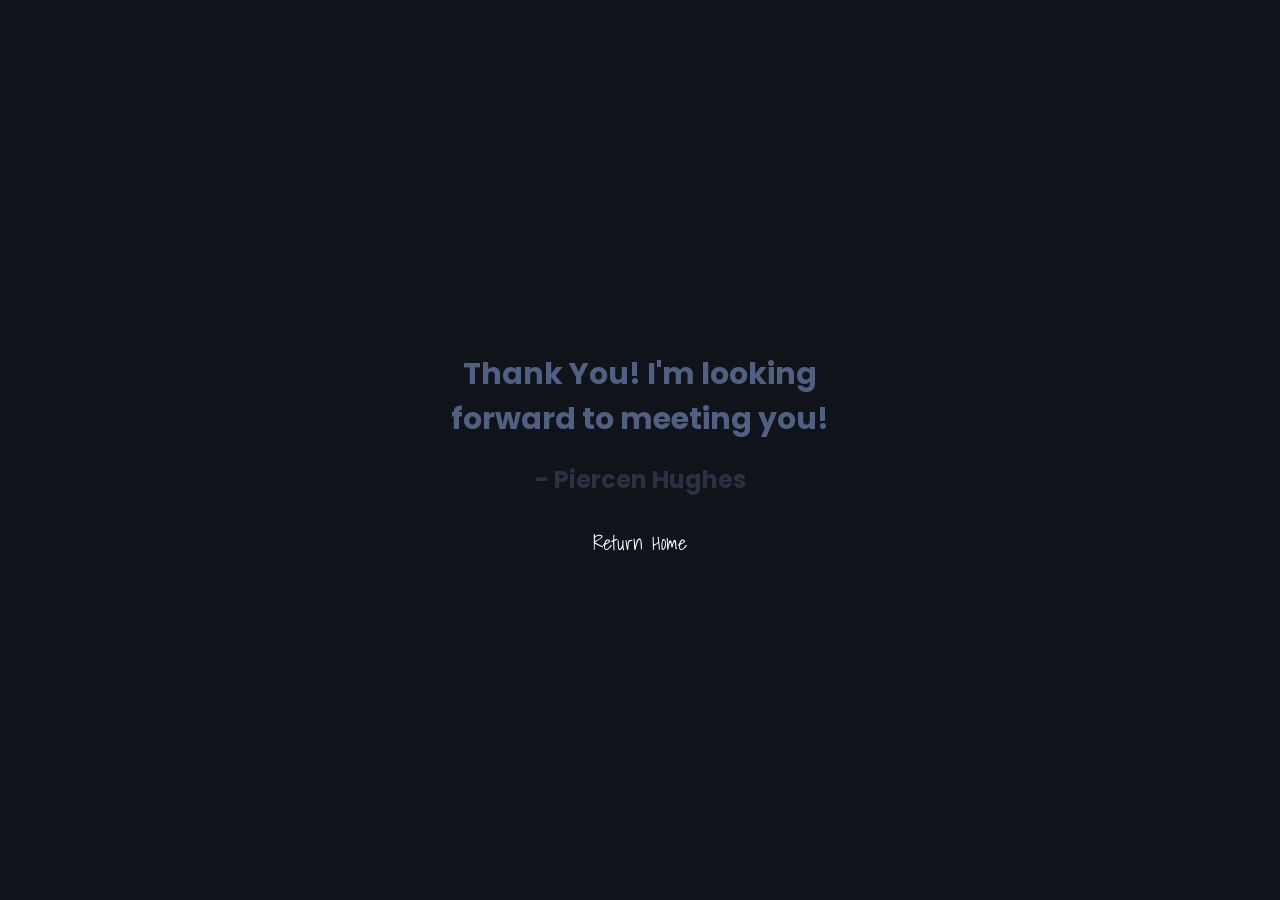
<file: thanks.html>
<!DOCTYPE html>
<html lang="en">
<head>
    <meta charset="UTF-8">
    <meta http-equiv="X-UA-Compatible" content="IE=edge">
    <meta name="viewport" content="width=device-width, initial-scale=1.0">
    <link rel="stylesheet" href="static/main/css/main.css">
    <link rel="shortcut icon" href="/static/main/img/icons/logo.svg" type="image/x-icon">
    <!--MAIN FONT-->
    <link rel="preconnect" href="https://fonts.googleapis.com">
    <link rel="preconnect" href="https://fonts.gstatic.com" crossorigin>
    <link href="https://fonts.googleapis.com/css2?family=Poppins:ital,wght@0,100;0,200;0,300;0,400;0,500;0,600;0,700;0,800;0,900;1,100;1,200;1,300;1,400;1,500;1,600;1,700;1,800;1,900&display=swap" rel="stylesheet">
    <!--HANDWRITTEN FONT-->
    <link rel="preconnect" href="https://fonts.googleapis.com">
    <link rel="preconnect" href="https://fonts.gstatic.com" crossorigin>
    <link href="https://fonts.googleapis.com/css2?family=Poppins:ital,wght@0,100;0,200;0,300;0,400;0,500;0,600;0,700;0,800;0,900;1,100;1,200;1,300;1,400;1,500;1,600;1,700;1,800;1,900&family=Shadows+Into+Light&display=swap" rel="stylesheet">
    <title>Thank You! - Piercen Hughes</title>
</head>
<body>
    <section class="form-success-container">
        <div class="content-container">
            <h3 class="callout">Thank You! I'm looking forward to meeting you!</h3>
            <h4 class="name">- Piercen Hughes</h4>
            <a href="https://piercenhughes.com/">Return Home</a>
        </div>
    </section>
</body>
</html>
</file>
<file: static/main/css/main.css>
.main-nav {
  position: fixed;
  top: 20px;
  right: 20px;
  width: 30px;
  z-index: 15;
  border-radius: 5px;
}
@media screen and (max-width: 280px) {
  .main-nav {
    right: 40px;
  }
}
.main-nav:hover img {
  background: #ccced6;
}
.main-nav img {
  width: 100%;
  object-fit: cover;
}

#menu-background {
  background: #10131a;
  position: fixed;
  overflow: hidden;
  top: 0px;
  right: 0px;
  height: 100vh;
  max-width: 500px;
  z-index: 30;
  display: flex;
  flex-direction: column;
  justify-content: space-evenly;
  align-items: center;
  flex-wrap: wrap;
  transition: all 0.35s ease-in-out;
}
#menu-background .close-menu-icon {
  position: absolute;
  top: 20px;
  right: 20px;
  width: 30px;
}
#menu-background .close-menu-icon:hover img {
  background: #515f80;
}
#menu-background .close-menu-icon img {
  width: 100%;
  object-fit: cover;
}
#menu-background .menu-elements {
  list-style: none;
}
#menu-background .menu-elements .spacer {
  padding: 20px 0px;
}
#menu-background .menu-elements a {
  text-decoration: none;
}
#menu-background .menu-elements a:hover .item {
  margin-left: 20px;
  text-decoration: underline;
}
#menu-background .menu-elements a .item {
  color: #f7faff;
  text-align: center;
  font-size: 22px;
  padding: 10px 0px;
}
#menu-background .menu-elements a .alt {
  font-family: "Shadows Into Light", cursive;
  letter-spacing: 2px;
}
#menu-background .menu-logo {
  width: 50px;
  padding-top: 50px;
}
#menu-background .menu-logo img {
  width: 100%;
  object-fit: cover;
}

.menu-open {
  width: 100%;
}

.menu-closed {
  width: 0%;
}

.home-header {
  height: 100vh;
  max-height: 900px;
  background: #10131a;
  position: relative;
}
.home-header .logo-area {
  position: absolute;
  top: 30px;
  left: 30px;
  display: flex;
  flex-direction: column;
}
@media screen and (max-width: 950px) {
  .home-header .logo-area {
    display: none;
  }
}
.home-header .logo-area .row-one {
  width: 50%;
  display: flex;
  align-items: center;
}
.home-header .logo-area .row-one .logo {
  width: 50px;
  fill: red;
}
.home-header .logo-area .row-one .horizontal-line-white {
  height: 1px;
  width: 85vw;
  margin-left: 25px;
  background: #f7faff;
}
.home-header .logo-area .row-two {
  width: 50px;
  margin-top: 25px;
  display: flex;
  justify-content: center;
}
.home-header .logo-area .row-two .vertical-white-line {
  height: 500px;
  width: 1px;
  background: #f7faff;
}
.home-header .img-box {
  position: absolute;
  left: 10%;
  bottom: 0;
  width: 90%;
  height: 90%;
  max-width: 600px;
  max-height: 600px;
}
@media screen and (max-width: 1100px) {
  .home-header .img-box {
    left: 10%;
    top: 25%;
  }
}
@media screen and (max-width: 950px) {
  .home-header .img-box {
    left: 5%;
    top: 2%;
  }
}
@media screen and (max-width: 280px) {
  .home-header .img-box {
    top: 0%;
  }
}
.home-header .img-box img {
  width: 100%;
  height: 100%;
  object-fit: contain;
}
.home-header .info-side {
  float: right;
  width: 70%;
  height: 100%;
  clip-path: polygon(50% 0%, 100% 0, 100% 100%, 0% 100%);
  background: #f7faff;
  display: flex;
  align-items: center;
  justify-content: flex-end;
}
@media screen and (max-width: 1100px) {
  .home-header .info-side {
    width: 75%;
  }
}
@media screen and (max-width: 950px) {
  .home-header .info-side {
    clip-path: polygon(0 26%, 100% 0, 100% 100%, 0% 100%);
    width: 100%;
    bottom: 0;
    position: absolute;
    height: 67.5%;
    justify-content: center;
  }
}
.home-header .info-side .text-area {
  width: 90%;
  max-width: 425px;
  min-height: 350px;
  display: flex;
  flex-direction: row;
  flex-wrap: wrap;
  align-items: center;
  justify-content: space-evenly;
  margin-right: 10%;
  flex-direction: column;
}
@media screen and (min-width: 1900px) {
  .home-header .info-side .text-area {
    margin-right: 15%;
  }
}
@media screen and (max-width: 950px) {
  .home-header .info-side .text-area {
    margin-right: 0;
    margin-left: auto;
    margin-right: auto;
    display: flex;
    flex-direction: column;
    justify-content: center;
    align-items: center;
    margin-top: 30px;
  }
}
@media screen and (max-width: 700px) {
  .home-header .info-side .text-area {
    margin-top: 25%;
  }
}
.home-header .info-side .text-area .standout {
  color: #10131a;
  font-size: 40px;
  width: 95%;
}
@media screen and (max-width: 700px) {
  .home-header .info-side .text-area .standout {
    font-size: 32px;
    width: 90%;
  }
}
@media screen and (max-width: 420px) {
  .home-header .info-side .text-area .standout {
    width: 85%;
  }
}
@media screen and (max-width: 375px) {
  .home-header .info-side .text-area .standout {
    font-size: 28px;
  }
}
.home-header .info-side .text-area .subtext {
  color: #515f80;
  font-size: 34px;
  width: 95%;
}
@media screen and (max-width: 700px) {
  .home-header .info-side .text-area .subtext {
    font-size: 26px;
    width: 90%;
  }
}
@media screen and (max-width: 420px) {
  .home-header .info-side .text-area .subtext {
    width: 85%;
  }
}
@media screen and (max-width: 375px) {
  .home-header .info-side .text-area .subtext {
    font-size: 22px;
  }
}
.home-header .info-side .text-area .ctaLink {
  text-decoration: none;
  width: 100%;
  display: flex;
  justify-content: center;
  align-items: center;
}
.home-header .info-side .text-area .ctaLink:hover p {
  background: #526aa3;
}
.home-header .info-side .text-area .ctaLink p {
  background: #10131a;
  color: #f7faff;
  width: 90%;
  margin: 10px 0px 10px;
  padding: 10px 0px;
  border-radius: 10px;
  text-align: center;
  font-size: 20px;
  transition: all 1s ease-in-out;
}
.home-header .info-side .text-area .alt-links {
  width: 90%;
  padding-top: 20px;
  display: flex;
  flex-direction: row;
  flex-wrap: wrap;
  align-items: center;
  justify-content: space-evenly;
  justify-content: space-evenly;
}
.home-header .info-side .text-area .alt-links a .img-area {
  height: 50px;
  border-radius: 5px;
}
.home-header .info-side .text-area .alt-links a .img-area:hover {
  background: #ccced6;
}
.home-header .info-side .text-area .alt-links a .img-area img {
  height: 100%;
  object-fit: cover;
}

.home-about {
  padding: 60px 0px;
  background: #10131a;
}
.home-about .content-container {
  width: 100%;
  max-width: 1200px;
  margin-left: auto;
  margin-right: auto;
}
.home-about .content-container .title-area {
  margin-left: 5%;
  padding: 20px 0px 10px;
}
.home-about .content-container .title-area .section-title {
  color: #f7faff;
  font-size: 34px;
}
.home-about .content-container .title-area .section-subtitle {
  color: #ccced6;
  font-size: 22px;
  letter-spacing: 1px;
  font-family: "Shadows Into Light", cursive;
}
.home-about .content-container .title-area .resume-link {
  text-decoration: none;
}
.home-about .content-container .title-area .resume-link p {
  color: #515f80;
  padding-top: 10px;
  text-decoration: underline;
}
.home-about .content-container .flex-inline {
  display: flex;
  flex-direction: row;
  flex-wrap: wrap;
  align-items: center;
  justify-content: space-evenly;
  align-items: flex-start;
}
.home-about .content-container .flex-inline .text-area {
  width: 90%;
  max-width: 550px;
  padding: 20px 0px;
}
.home-about .content-container .flex-inline .text-area .content-options {
  width: 100%;
  padding-bottom: 30px;
  display: flex;
  justify-content: flex-start;
  align-items: center;
}
.home-about .content-container .flex-inline .text-area .content-options .aboutBtn {
  background: none;
  padding: 10px 15px;
  font-size: 18px;
  border-radius: 5px;
  margin: 0px 20px 0px;
  transition: 1s all ease-in-out;
}
.home-about .content-container .flex-inline .text-area .content-options .aboutBtn:hover {
  color: #4e6bb0;
  border: 2px solid #4e6bb0;
}
.home-about .content-container .flex-inline .text-area .content-options .active-about-btn {
  color: #4e6bb0;
  border: 2px solid #4e6bb0;
}
.home-about .content-container .flex-inline .text-area .content-options .inactive-about-btn {
  color: #f7faff;
  border: 2px solid #f7faff;
}
.home-about .content-container .flex-inline .text-area .box {
  padding: 10px 0px;
  width: 100%;
}
.home-about .content-container .flex-inline .text-area .box .emphasized-text {
  color: #4e6bb0;
  font-size: 24px;
}
.home-about .content-container .flex-inline .text-area .box .personal-text {
  color: #ccced6;
  font-size: 24px;
}
.home-about .content-container .flex-inline .text-area .box .about-text {
  font-size: 20px;
  font-weight: 300;
  color: #f7faff;
}
.home-about .content-container .flex-inline .text-area .box .text-subtitle {
  font-family: "Shadows Into Light", cursive;
  color: #515f80;
  font-size: 18px;
}
.home-about .content-container .flex-inline .img-area {
  width: 90%;
  max-width: 500px;
  height: 500px;
  display: flex;
  justify-content: center;
  align-items: center;
}
.home-about .content-container .flex-inline .img-area .img-box {
  width: 100%;
}
.home-about .content-container .flex-inline .img-area .img-box img {
  width: 100%;
}

.home-portfolio {
  background: #f7faff;
  padding: 40px 0px;
}
.home-portfolio .content-container {
  width: 100%;
  max-width: 1200px;
  margin-left: auto;
  margin-right: auto;
}
.home-portfolio .content-container .title-area {
  margin-left: 5%;
}
.home-portfolio .content-container .title-area .section-title {
  color: #10131a;
  font-size: 34px;
}
.home-portfolio .content-container .title-area .section-subtitle {
  color: #2a3142;
  font-size: 22px;
  letter-spacing: 1px;
  font-family: "Shadows Into Light", cursive;
}
.home-portfolio .content-container .text-box {
  margin-left: 5%;
  padding: 20px 0px;
  width: 80%;
  max-width: 700px;
}
.home-portfolio .content-container .text-box .intro-text {
  font-size: 18px;
  color: #10131a;
}
.home-portfolio .content-container .two-box-area {
  padding: 20px 0px;
  display: flex;
  justify-content: center;
  align-items: center;
  flex-wrap: wrap;
}
.home-portfolio .content-container .two-box-area .two-box-container {
  width: 97%;
  max-width: 1200px;
  display: flex;
  flex-direction: row;
  flex-wrap: wrap;
  justify-content: space-evenly;
}
.home-portfolio .content-container .two-box-area .two-box-container .box {
  width: 90%;
  max-width: 375px;
  padding: 20px 25px;
  margin: 30px 15px;
  border-radius: 10px;
  background: #1b1e29;
  box-shadow: rgba(50, 50, 93, 0.25) 0px 30px 60px -12px, rgba(0, 0, 0, 0.3) 0px 18px 36px -18px;
  position: relative;
}
.home-portfolio .content-container .two-box-area .two-box-container .box .overlay-img-box {
  position: absolute;
  top: 0;
  left: 0;
  width: 100%;
  height: 100%;
  z-index: 10;
  border-radius: 10px;
  transition: 0.5s all ease-in-out;
}
.home-portfolio .content-container .two-box-area .two-box-container .box .overlay-img-box img {
  width: 100%;
  height: 100%;
  object-fit: cover;
  border-radius: 5px;
}
.home-portfolio .content-container .two-box-area .two-box-container .box .overlay-img-box .help-text {
  position: absolute;
  bottom: 20px;
  left: 30px;
  color: #f7faff;
  font-size: 28px;
}
.home-portfolio .content-container .two-box-area .two-box-container .box .box-title {
  font-size: 26px;
  color: #f7faff;
  font-weight: 300;
}
.home-portfolio .content-container .two-box-area .two-box-container .box .about {
  color: white;
  padding: 10px 0px;
}
.home-portfolio .content-container .two-box-area .two-box-container .box .tech-icons {
  width: 70%;
  margin-left: auto;
  margin-right: auto;
  padding: 10px 0px;
  display: flex;
  flex-direction: row;
  flex-wrap: wrap;
  align-items: center;
  justify-content: space-evenly;
  justify-content: center;
}
.home-portfolio .content-container .two-box-area .two-box-container .box .tech-icons .icon {
  width: 30px;
  padding: 10px;
}
.home-portfolio .content-container .two-box-area .two-box-container .box .services {
  font-family: "Shadows Into Light", cursive;
  text-align: center;
  font-weight: 100;
  font-size: 18px;
  padding: 10px 0px;
  color: #f7faff;
}
.home-portfolio .content-container .two-box-area .two-box-container .box .links {
  width: 90%;
  padding: 10px 0px;
  margin-left: auto;
  margin-right: auto;
  display: flex;
  flex-direction: row;
  flex-wrap: wrap;
  align-items: center;
  justify-content: space-evenly;
  justify-content: space-between;
}
.home-portfolio .content-container .two-box-area .two-box-container .box .links a {
  text-decoration: none;
  width: 46%;
}
.home-portfolio .content-container .two-box-area .two-box-container .box .links a .link {
  padding: 10px 0px;
  border-radius: 5px;
  display: flex;
  flex-direction: row;
  align-items: center;
  justify-content: center;
}
.home-portfolio .content-container .two-box-area .two-box-container .box .links a .link .img-box {
  width: 30px;
  height: 30px;
}
.home-portfolio .content-container .two-box-area .two-box-container .box .links a .link .img-box img {
  width: 100%;
  height: 100%;
  object-fit: cover;
}
.home-portfolio .content-container .two-box-area .two-box-container .box .links a .link .title {
  color: #515f80;
  font-weight: 300;
  margin-left: 15px;
}
.home-portfolio .content-container .two-box-area .two-box-container .box .links a .regular {
  background: #2a3142;
  transition: 1s all ease-in-out;
}
.home-portfolio .content-container .two-box-area .two-box-container .box .links a .emphasize {
  background: #f7faff;
  transition: 1s all ease-in-out;
}
.home-portfolio .content-container .two-box-area .two-box-container .box .links a:hover .regular {
  background: #10131a;
}
.home-portfolio .content-container .two-box-area .two-box-container .box .links a:hover .emphasize {
  background: #ccced6;
}
.home-portfolio .content-container .two-box-area .two-box-container .box:hover .overlay-img-box {
  opacity: 0;
  z-index: -1;
}

.past-client-area {
  background: #10131a;
  padding: 60px 0px;
}
.past-client-area .content-container {
  width: 100%;
  max-width: 1200px;
  margin-left: auto;
  margin-right: auto;
}
.past-client-area .content-container .title-area {
  margin-left: 5%;
}
.past-client-area .content-container .title-area .section-title {
  color: #f7faff;
  font-size: 34px;
}
.past-client-area .content-container .title-area .section-subtitle {
  color: #ccced6;
  font-size: 22px;
  letter-spacing: 1px;
  font-family: "Shadows Into Light", cursive;
}
.past-client-area .content-container .image-container {
  width: 95%;
  max-width: 1800px;
  padding: 20px 0px;
  margin-left: auto;
  margin-right: auto;
  display: flex;
  flex-direction: row;
  flex-wrap: wrap;
  align-items: center;
  justify-content: space-evenly;
}
.past-client-area .content-container .image-container .img-box {
  width: 90%;
  max-width: 120px;
  margin: 15px;
}
.past-client-area .content-container .image-container .img-box img {
  width: 100%;
  object-fit: cover;
}

.contact-form-area {
  padding: 60px 0px;
  background: #f7faff;
  position: relative;
}
.contact-form-area .content-container {
  width: 100%;
  max-width: 1200px;
  margin-left: auto;
  margin-right: auto;
}
.contact-form-area .content-container .title-area {
  margin-left: 5%;
  padding-bottom: 20px;
}
.contact-form-area .content-container .title-area .section-title {
  color: #10131a;
  font-size: 34px;
}
.contact-form-area .content-container .title-area .section-subtitle {
  color: #2a3142;
  font-size: 22px;
  letter-spacing: 1px;
  font-family: "Shadows Into Light", cursive;
}
.contact-form-area .content-container .form-area {
  width: 90%;
  max-width: 1000px;
  border-radius: 20px;
  padding: 20px 10px;
  margin: 20px 0px;
  margin-left: auto;
  margin-right: auto;
  box-shadow: rgba(50, 50, 93, 0.15) 0px 30px 60px -12px, rgba(0, 0, 0, 0.2) 0px 18px 36px -18px;
  display: flex;
  flex-direction: row;
  flex-wrap: wrap;
  align-items: center;
  justify-content: space-evenly;
  align-items: flex-start;
}
.contact-form-area .content-container .form-area .main-contact {
  width: 90%;
  max-width: 500px;
  padding: 10px 0px 20px;
}
.contact-form-area .content-container .form-area .main-contact input {
  width: 100%;
  background: none;
  border: none;
  border-bottom: 1px solid #ccced6;
  font-size: 18px;
  padding: 5px 10px;
  margin: 10px 0px;
}
.contact-form-area .content-container .form-area .main-contact input:focus {
  outline: none;
  border-bottom: 1px solid #4e6bb0;
  font-size: 19px;
}
.contact-form-area .content-container .form-area .main-contact #message {
  margin-top: 40px;
}
.contact-form-area .content-container .form-area .main-contact button {
  width: 100%;
  background: #10131a;
  color: #f7faff;
  font-size: 16px;
  margin-top: 20px;
  padding: 10px 0px;
  border-radius: 5px;
  border: none;
}
.contact-form-area .content-container .form-area .alt-contact {
  width: 90%;
  margin-left: 5%;
  max-width: 400px;
  padding: 20px 0px;
}
.contact-form-area .content-container .form-area .alt-contact .header {
  font-family: "Shadows Into Light", cursive;
  font-size: 28px;
  padding-bottom: 50px;
}
.contact-form-area .content-container .form-area .alt-contact .text {
  padding: 10px 0px 20px;
}
.contact-form-area .content-container .form-area .alt-contact .text a {
  text-decoration: none;
}
.contact-form-area .content-container .form-area .alt-contact .text a .contact-info {
  color: #10131a;
  font-size: 20px;
  font-weight: 300;
  padding: 15px 0px;
  text-align: center;
  transition: all 1s ease-in-out;
}
.contact-form-area .content-container .form-area .alt-contact .text a .contact-info:hover {
  text-decoration: underline;
  color: #2a3142;
}
.contact-form-area .content-container .form-area .alt-contact .alt-links {
  width: 90%;
  padding: 30px 0px;
  margin-left: auto;
  margin-right: auto;
  display: flex;
  flex-direction: row;
  flex-wrap: wrap;
  align-items: center;
  justify-content: space-evenly;
}
.contact-form-area .content-container .form-area .alt-contact .alt-links a .icon-box {
  height: 50px;
  border-radius: 5px;
}
.contact-form-area .content-container .form-area .alt-contact .alt-links a .icon-box:hover {
  background: #ccced6;
}
.contact-form-area .content-container .form-area .alt-contact .alt-links a .icon-box img {
  height: 100%;
  object-fit: cover;
}
.contact-form-area .content-container .footer-logo {
  width: 90%;
  max-width: 1400px;
  padding-top: 30px;
  margin-left: auto;
  margin-right: auto;
  display: flex;
  justify-content: space-evenly;
  align-items: center;
}
.contact-form-area .content-container .footer-logo .black-line-left, .contact-form-area .content-container .footer-logo .black-line-right {
  height: 1px;
  width: 40%;
  background: #10131a;
}
.contact-form-area .content-container .footer-logo .img-box {
  width: 60px;
}
.contact-form-area .content-container .footer-logo .img-box img {
  width: 100%;
  object-fit: cover;
}

.links-container {
  height: 100vh;
  width: 100vw;
  background: #10131a;
  display: flex;
  justify-content: center;
  align-items: center;
}
.links-container .link-boxs {
  width: 95%;
  max-width: 500px;
  padding: 25px 10px;
  display: flex;
  flex-direction: column;
  align-items: center;
  justify-content: space-evenly;
  flex-direction: column;
}
.links-container .link-boxs a {
  text-decoration: none;
  width: 95%;
}
.links-container .link-boxs a:hover .text {
  margin-left: 20px;
}
.links-container .link-boxs a:hover .text-box {
  border-bottom: 1px solid #f7faff;
}
.links-container .link-boxs a:hover .link-box {
  background: #1b1e29;
}
.links-container .link-boxs a .link-box {
  width: 100%;
  padding: 15px 0px;
  margin: 5px 0px;
  border-radius: 5px;
  transition: all 0.5s ease-in-out;
  display: flex;
  flex-direction: row;
  flex-wrap: wrap;
  align-items: center;
  justify-content: space-evenly;
}
.links-container .link-boxs a .link-box .img-area {
  width: 30px;
  height: 30px;
}
.links-container .link-boxs a .link-box .img-area img {
  width: 100%;
  object-fit: cover;
}
.links-container .link-boxs a .link-box .text-box {
  width: 70%;
  transition: all 0.5s ease-in-out;
}
.links-container .link-boxs a .link-box .text-box .text {
  color: #f7faff;
  font-size: 24px;
  transition: all 0.5s ease-in-out;
}
.links-container .logo-area {
  position: absolute;
  top: 20px;
  left: 20px;
  width: 50px;
}
.links-container .logo-area img {
  width: 100%;
  height: 100%;
  object-fit: cover;
}

.form-success-container {
  background: #10131a;
  min-height: 100vh;
  min-width: 100vw;
  display: flex;
  justify-content: center;
  align-items: center;
}
.form-success-container .content-container {
  width: 95%;
  max-width: 500px;
  padding: 25px 10px;
  display: flex;
  flex-direction: column;
  align-items: center;
  justify-content: space-evenly;
  flex-direction: column;
}
.form-success-container .content-container .callout {
  color: #515f80;
  font-size: 30px;
  text-align: center;
  width: 80%;
  padding: 10px 0px;
}
.form-success-container .content-container .name {
  color: #2a3142;
  font-size: 24px;
  padding: 10px 0px;
}
.form-success-container .content-container a {
  text-decoration: none;
  padding-top: 20px;
  font-size: 20px;
  font-family: "Shadows Into Light", cursive;
  color: #f7faff;
  transition: all 1s ease-in-out;
}
.form-success-container .content-container a:hover {
  text-decoration: underline;
  margin-left: 10px;
}

* {
  margin: 0;
  padding: 0;
  font-family: "Poppins", sans-serif;
}

/*# sourceMappingURL=main.css.map */
</file>
